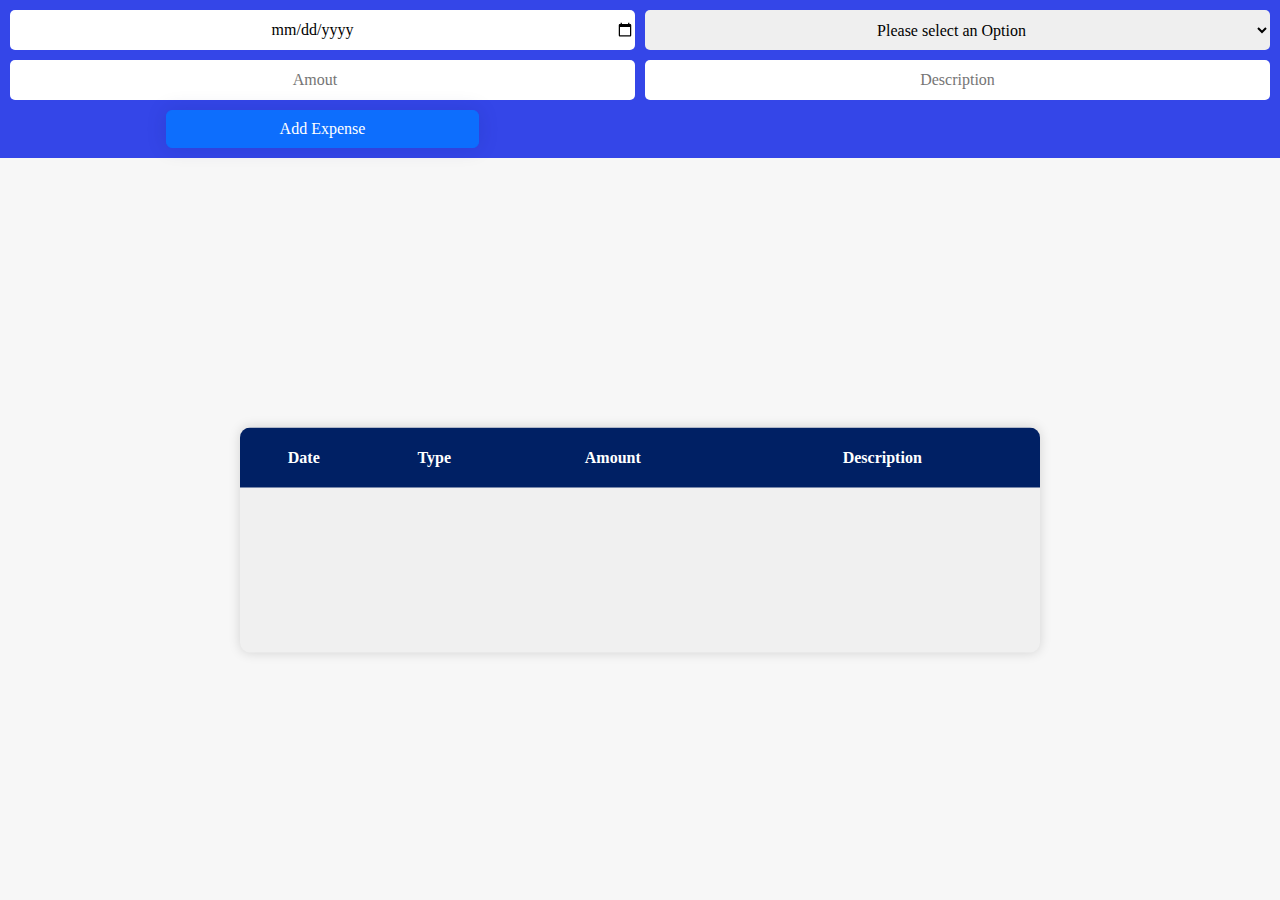
<file: index.html>
<!DOCTYPE html>
<html lang="en">
<head>
    <meta charset="UTF-8">
    <!-- https://www.youtube.com/watch?v=XpQs42nWvOM -- 20mins -->
    <meta name="viewport" content="width=device-width, initial-scale=1.0">
    <link rel="preconnect" href="https://fonts.googleapis.com">
    <link rel="preconnect" href="https://fonts.gstatic.com" crossorigin>
    <link href="https://fonts.googleapis.com/css2?family=Poppins:ital,wght@0,100;0,200;0,300;0,400;0,500;0,600;0,700;0,800;0,900;1,100;1,200;1,300;1,400;1,500;1,600;1,700;1,800;1,900&display=swap" rel="stylesheet">
    <link rel="preconnect" href="https://fonts.googleapis.com">
    <link rel="preconnect" href="https://fonts.gstatic.com" crossorigin>
    <link href="https://fonts.googleapis.com/css2?family=Konkhmer+Sleokchher&display=swap" rel="stylesheet">
    <link href="https://cdn.jsdelivr.net/npm/bootstrap@5.3.3/dist/css/bootstrap.min.css" rel="stylesheet" integrity="sha384-QWTKZyjpPEjISv5WaRU9OFeRpok6YctnYmDr5pNlyT2bRjXh0JMhjY6hW+ALEwIH" crossorigin="anonymous">
    <link rel="stylesheet" href="style.css">
    <title>Expense Tracker</title>
</head>
<body>
    <div id="container">
        <input id="dateInput" type="date">

        <select id="type">
            <option disabled selected value="">Please select an Option</option>
            <option value='Food'>Food</option>
            <option value='Clothing'>Clothing</option>
            <option value='Transportation'>Transportation</option>
            <option value='Debt'>Debt</option>
            <option value='Education'>Education</option>
            <option value='Miscellaneous'>Miscellaneous</option>
        </select>
        <input type="number" placeholder="Amout" id="amountInput">
        <input type="text" placeholder="Description" id="descriptionInput">
        <button id="button" class="btn btn-primary">Add Expense</button>
    </div>

    <div id="table-container">
        <table id="table">
            <tr>
                <th>Date</th>
                <th>Type</th>
                <th>Amount</th>
                <th>Description</th>
            </tr>
        </table>
    </div>
    <script src="index.js"></script>
</body>
</html>
</file>
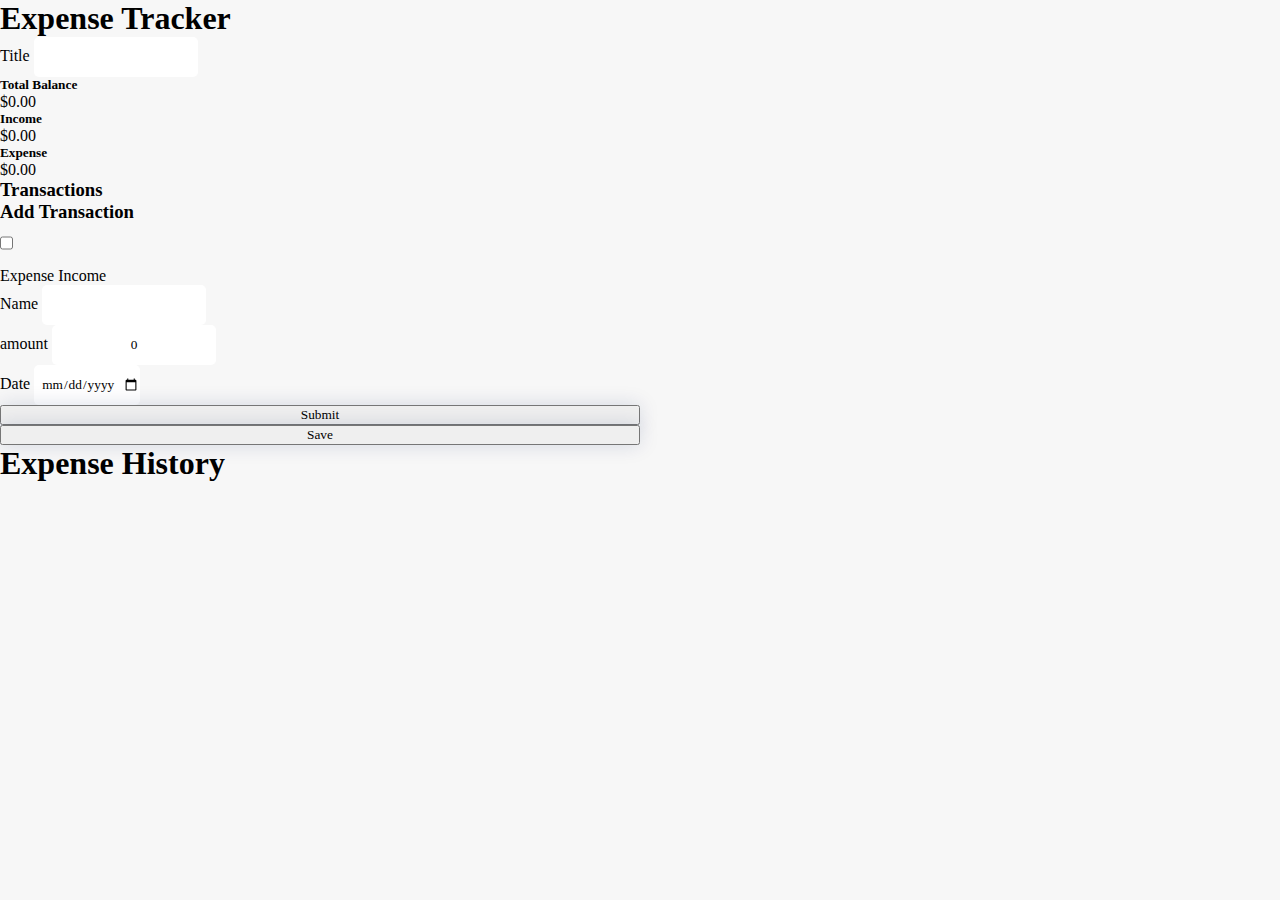
<file: index2.html>
<!DOCTYPE html>
<html lang="en">
<head>
    <!--LINK:    https://www.youtube.com/watch?v=nEf6VJvofjc   fin! -->
    <meta charset="UTF-8">
    <meta name="viewport" content="width=device-width, initial-scale=1.0">
    <link rel="stylesheet" href="style.css">
    <title>Expense Tracker V2</title>
</head>
<body>
    <container>
        <h1>Expense Tracker</h1>

        <main>
            <div id="title">
                <label for="title">Title</label>
                <input  type="text" class="titleInput" id="titleInput" name="title" required>
            </div>

            <div id="save">
                <header id="header">
                    <div>
                        <h5>Total Balance</h5>
                        <span id="balance">$0.00</span>
                    </div>
                    <div>
                        <h5>Income</h5>
                        <span id="income">$0.00</span>
                    </div>
                    <div>
                        <h5>Expense</h5>
                        <span id="expense">$0.00</span>
                    </div>
                </header>

                <section id="transaction">
                    <h3>Transactions</h3>
                    <ul id="transactionList"></ul>
                    <div id="status"></div>
                </section>
            </div>

            <section>
                <h3>Add Transaction</h3>

                <form id="transactionForm">
                    <div>
                        <label for="type">
                            <input type="checkbox" name="type" id="type" />
                            <div class="option">
                                <span>Expense</span>
                                <span>Income</span>
                            </div>
                        </label>
                    </div>
                    <div>
                        <label for="name">Name</label>
                        <input type="text" name="name" required>
                    </div>
                    <div>
                        <label for="amount">amount</label>
                        <input 
                        type="text" 
                        name="amount" 
                        value="0" 
                        min="0.01" 
                        step="0.01" 
                        required
                        />
                    </div>
                    <div>
                        <label for="date">Date</label>
                        <input type="date" name="date" required />
                    </div>
                    <button type="submit">Submit</button>
                    <button type="button" onclick="addHistory()">Save</button>
                </form>
            </section>
        </main>
    </container>
    
    <container>
        <h1>Expense History</h1>
        <div id="mainHistory">
            <div id="expStatus"></div>
            <div id="expenseList">
            </div>

        </div>
    </container>


    <script src="index.js"></script>
</body>
</html>
</file>
<file: style.css>
* {
    margin: 0;
    padding: 0;
    box-sizing: border-box;
    font-family: 'Konkhmer Sleokcher', cursive;
}

body {
    background: rgb(247, 247, 247);
}
#table-container{
    background: rgb(240, 240, 240);
    height: 225px;
    width: 800px;
    overflow: auto;
    overflow-x: auto;
    display: flex;
    justify-content: center;
    align-items: flex-start;
    border-radius: 10px;
    box-shadow: 0 0 12px rgba(0,0,0,0.15);
    position: absolute;
    top: 60%;
    left: 50%;
    transform: translate(-50%, -50%);
}
table{
    width: inherit;
}
tr{
    margin-bottom: 5px;
}
td {
    text-align: center;
    background: #4738ec;
    color: white;
    font-family: 'Montserrat', sans-serif;
    border-radius: 3px;
    cursor: pointer;
    border: 1px solid black;
}
th{
    background: rgb(0, 32, 100);
    color: white;
    text-align: center;
    height: 60px;
}
::placeholder, input{
    text-align: center;
}
td.food{
    background: #4738ec;
}
td.clothing{
    background: #38eccb;
}
td.transportation{
    background: #4bce6a;
}
td.debt{
    background: #f4445b;
}
td.education{
    background: #0b5ad8;
}
td.miscellaneous{
    background: #017cf0bb;
}

#container{
    background: rgb(52, 70, 232);
    display: grid;
    grid-template-columns: repeat(2,auto);
    padding: 10px;
    gap: 10px;
}

button{
    place-self: center;
    box-shadow: 0 0 20px rgb(0, 32, 100, 0.15);
    width: 50%;
}
input, select{
    border-radius: 5px;
    border: none;
    outline: none;
    cursor: pointer;
    height: 40px;
}
select{
    text-align: center;
}
</file>
